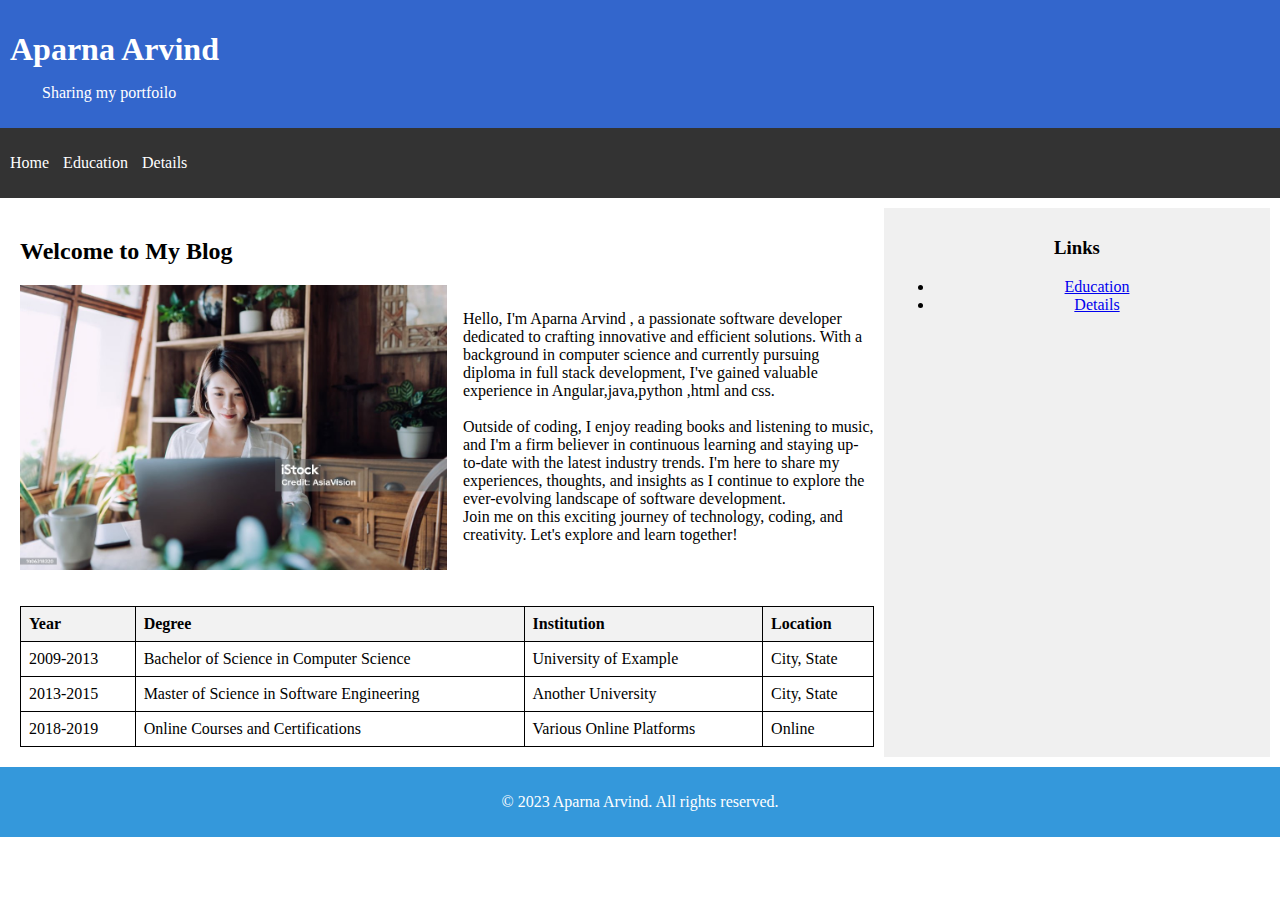
<file: myBlog_aparna_arvind_892560/index.html>
<!DOCTYPE html>
<html lang="en">
<head>
    <meta charset="UTF-8">
    <link rel="stylesheet" href="main.css">
    <title>Your Personal Blog</title>
 
</head>
<body>
    <header class="header-left">
        <h1 class="mar">Aparna Arvind</h1>
        <p class="left">Sharing my portfoilo</p>
    </header>

    <nav class="nav-bar">
        <ul>
            <li><a href="index.html">Home</a></li>
            <li><a href="content.html">Education</a></li>
            <li><a href="content.html">Details</a></li>
        </ul>
    </nav>

   <main>
    <section id="main-content">
        <h2>Welcome to My Blog</h2>
        <div class="content-wrapper">
            <img src="pp.jpg" alt="Your Image" class="left-image">
            <p class="right-text">
                <!-- <h2>About Me</h2> -->
            
                Hello, I'm Aparna Arvind , a passionate software developer dedicated to crafting innovative and efficient solutions. With a background in computer science and currently pursuing diploma in full stack development, I've gained valuable experience in Angular,java,python ,html and css. <br><br>

<!-- My journey in the world of software development began in 2021 with Ernst and Young, and since then, I've had the privilege of working on various exciting projects. I thrive on problem-solving and turning complex ideas into elegant, user-friendly applications.<br><br> -->

Outside of coding, I enjoy reading books and listening to music, and I'm a firm believer in continuous learning and staying up-to-date with the latest industry trends. I'm here to share my experiences, thoughts, and insights as I continue to explore the ever-evolving landscape of software development.<br>

Join me on this exciting journey of technology, coding, and creativity. Let's explore and learn together!
            </p>
        </div><br><br>
        <table>
  <tr>
    <th>Year</th>
    <th>Degree</th>
    <th>Institution</th>
    <th>Location</th>
  </tr>
  <tr>
    <td>2009-2013</td>
    <td>Bachelor of Science in Computer Science</td>
    <td>University of Example</td>
    <td>City, State</td>
  </tr>
  <tr>
    <td>2013-2015</td>
    <td>Master of Science in Software Engineering</td>
    <td>Another University</td>
    <td>City, State</td>
  </tr>
  <tr>
    <td>2018-2019</td>
    <td>Online Courses and Certifications</td>
    <td>Various Online Platforms</td>
    <td>Online</td>
  </tr>
</table>
        <!-- <ul>
            <li><a href="link-to-some-page.html">Link 1</a></li>
            <li><a href="link-to-another-page.html">Link 2</a></li>
        </ul> -->
    </section>

    <aside>
        <h3>Links</h3>
        <ul>
            <li><a href="content.html">Education</a></li>
            <li><a href="content2.html">Details</a></li>
        </ul>
    </aside>
</main>


    <footer>
        <p>&copy; 2023 Aparna Arvind. All rights reserved.</p>
    </footer>
</body>
</html>
</file>
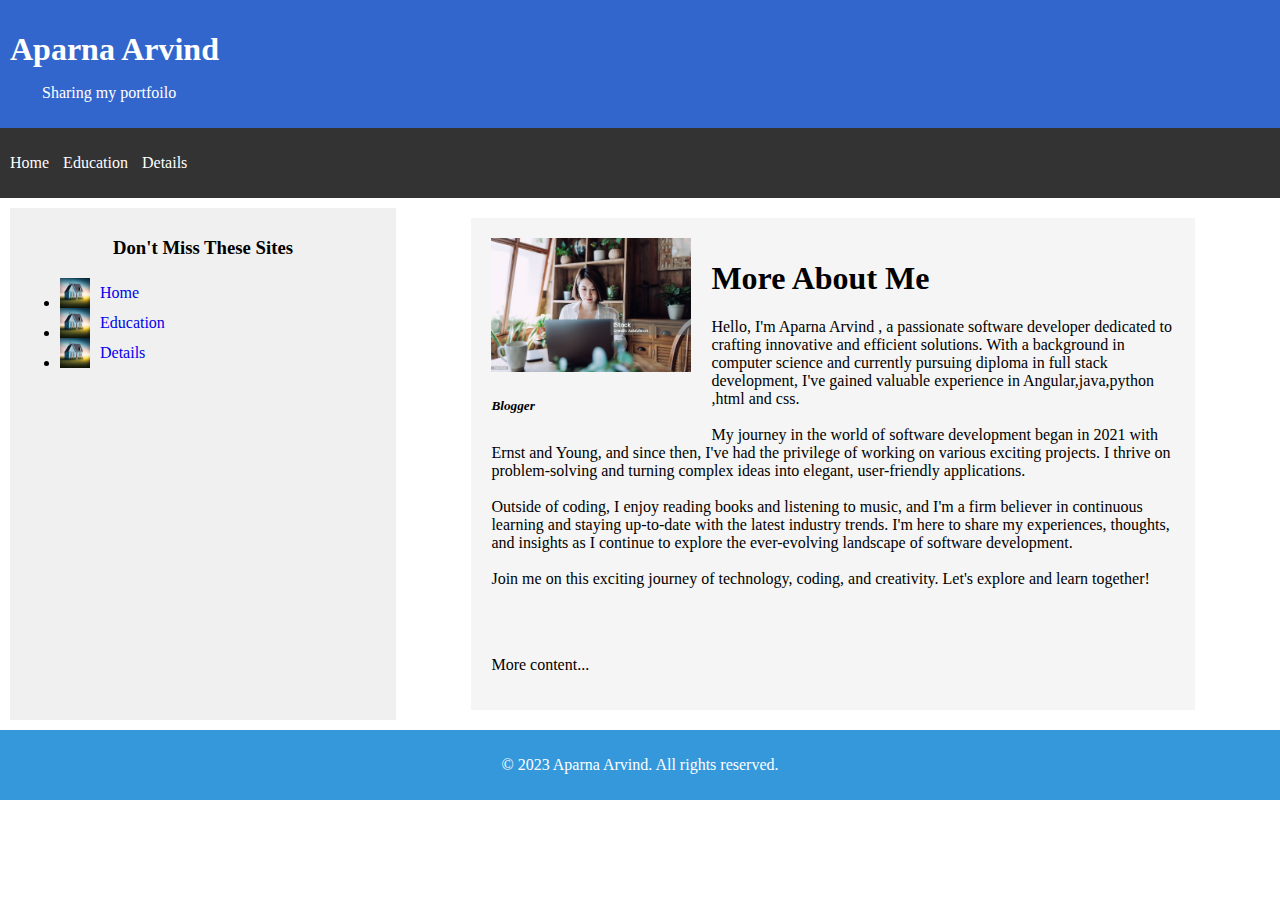
<file: myBlog_aparna_arvind_892560/content.html>
<!DOCTYPE html>
<html lang="en">
<head>
    <meta charset="UTF-8">
    <link rel="stylesheet" href="content_gg.css">
    <title>Your Personal Blog</title>
 <style>
      
    </style>
</head>
<body>
    <header class="header-left">
        <h1 class="mar">Aparna Arvind</h1>
        <p class="left">Sharing my portfoilo</p>
    </header>

    <nav class="nav-bar">
        <ul>
            <li><a href="index.html">Home</a></li>
            <li><a href="content.html">Education</a></li>
            <li><a href="content.html">Details</a></li>
        </ul>
    </nav>

   <main>
     <aside>
        <h3>Don't Miss These Sites</h3>
         <ul>
            <li>
                <a href="index.html">
                    <img src="download.jpg" alt="Link 1">
                    Home
                </a>
            </li>
            <li>
                <a href="content.html">
                    <img src="download.jpg" alt="Link 2">
                    Education
                </a>
            </li>
            <li>
                <a href="content2.html">
                    <img src="download.jpg" alt="Link 3">
                   Details
                </a>
            </li>
        </ul>
    </aside>
    <section id="main-content">
     <!--    <h2>Welcome to My Blog</h2> -->
        <article>
        <div class="figure-container">
            <img src="pp.jpg" alt="Image Caption" class="figure-image">
            <figcaption class="figure-caption"><b><h5>Blogger</h5></b></figcaption>
        </div>

        <h1>More About Me</h1>
        <p> Hello, I'm Aparna Arvind , a passionate software developer dedicated to crafting innovative and efficient solutions. With a background in computer science and currently pursuing diploma in full stack development, I've gained valuable experience in Angular,java,python ,html and css. <br><br>

My journey in the world of software development began in 2021 with Ernst and Young, and since then, I've had the privilege of working on various exciting projects. I thrive on problem-solving and turning complex ideas into elegant, user-friendly applications.<br><br>

Outside of coding, I enjoy reading books and listening to music, and I'm a firm believer in continuous learning and staying up-to-date with the latest industry trends. I'm here to share my experiences, thoughts, and insights as I continue to explore the ever-evolving landscape of software development.<br><br>

Join me on this exciting journey of technology, coding, and creativity. Let's explore and learn together!</p><br><br>
        <p>More content...</p>
    </article>
        
    </section>

   
</main>


    <footer>
        <p>&copy; 2023 Aparna Arvind. All rights reserved.</p>
    </footer>
</body>
</html>
</file>
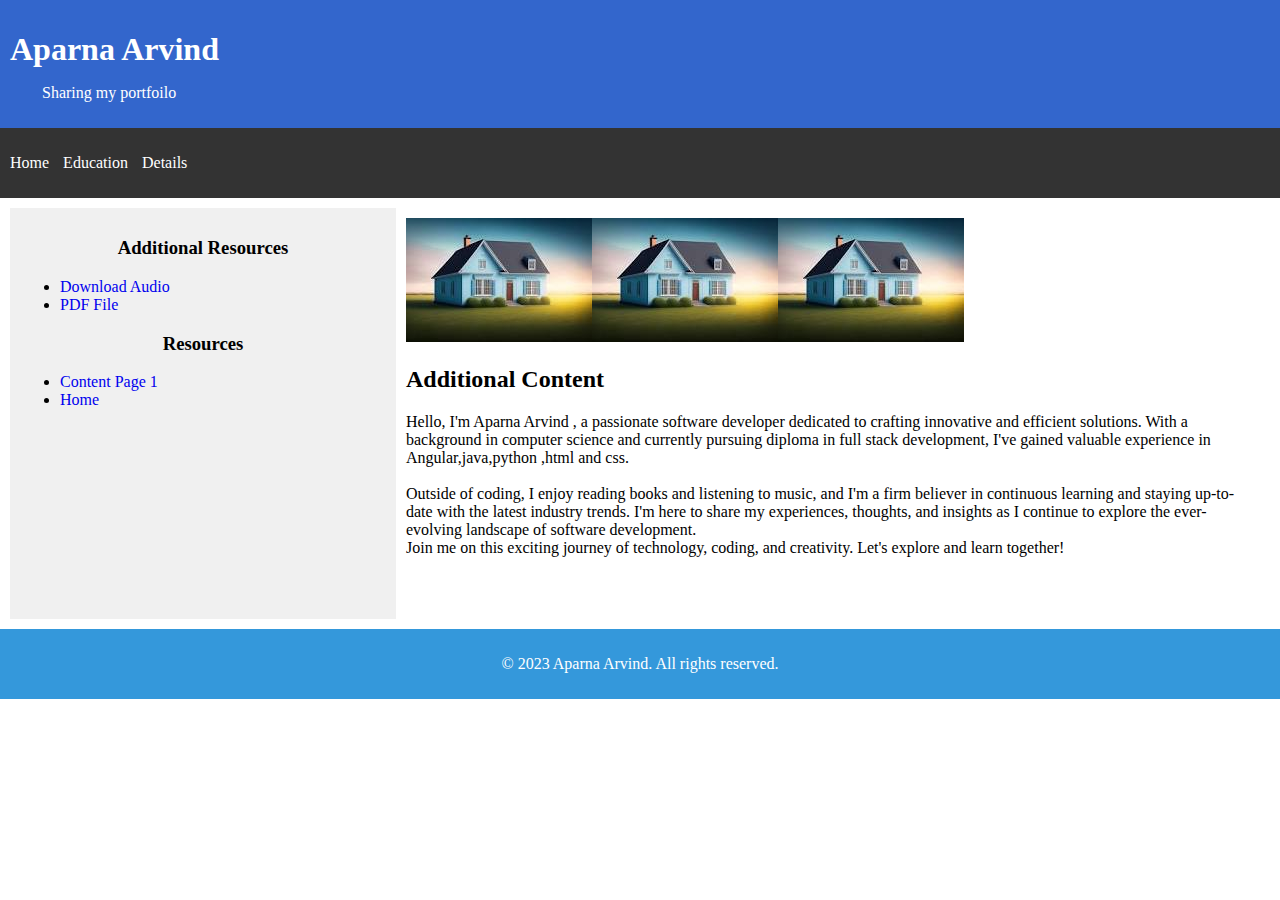
<file: myBlog_aparna_arvind_892560/content2.html>
<!DOCTYPE html>
<html lang="en">
<head>
    <meta charset="UTF-8">
    <link rel="stylesheet" href="content_gg.css">
    <title>Your Personal Blog</title>
  <style>
    
    </style>
</head>
<body>
    <header class="header-left">
        <h1 class="mar">Aparna Arvind</h1>
        <p class="left">Sharing my portfoilo</p>
    </header>

    <nav class="nav-bar">
        <ul>
            <li><a href="index.html">Home</a></li>
            <li><a href="content.html">Education</a></li>
            <li><a href="content.html">Details</a></li>
        </ul>
    </nav>

   <main>

    <aside>
        <h3>Additional Resources</h3>
        <ul>
            <li> <a href="https://www.example.com/path-to-your-audio-file.mp3" download>Download Audio</a>

  <!-- Link to a PDF file -->
 </li>
            <li> <a href="https://www.example.com/path-to-your-pdf-file.pdf" target="_blank">PDF File</a></li>
        </ul>
         <h3>Resources</h3>
          <ul>
            <li><a href="content.html">Content Page 1</a></li>
            <li><a href="index.html">Home</a></li>
        </ul>
    </aside>
    <section id="main-content">
        <!-- Carousel of three images -->
  <div class="carousel">
    <a href="download.jpg">
      <img src="download.jpg" alt="Image 1">
    </a>
    <a href="download.jpg">
      <img src="download.jpg" alt="Image 2">
    </a>
    <a href="download.jpg">
      <img src="download.jpg" alt="Image 3">
    </a>
  </div>

  <!-- Link to an audio file -->
 
    </div>
    
    <div class="content">
        <h2>Additional Content</h2>
        <p>   Hello, I'm Aparna Arvind , a passionate software developer dedicated to crafting innovative and efficient solutions. With a background in computer science and currently pursuing diploma in full stack development, I've gained valuable experience in Angular,java,python ,html and css. <br><br>

<!-- My journey in the world of software development began in 2021 with Ernst and Young, and since then, I've had the privilege of working on various exciting projects. I thrive on problem-solving and turning complex ideas into elegant, user-friendly applications.<br><br> -->

Outside of coding, I enjoy reading books and listening to music, and I'm a firm believer in continuous learning and staying up-to-date with the latest industry trends. I'm here to share my experiences, thoughts, and insights as I continue to explore the ever-evolving landscape of software development.<br>

Join me on this exciting journey of technology, coding, and creativity. Let's explore and learn together!</p>
    </div>
        
        
            <p >
                <!-- <h2>About Me</h2> -->
            
             
            </p>
        </div><br><br>
    
        <!-- <ul>
            <li><a href="link-to-some-page.html">Link 1</a></li>
            <li><a href="link-to-another-page.html">Link 2</a></li>
        </ul> -->
    </section>

</main>


    <footer>
        <p>&copy; 2023 Aparna Arvind. All rights reserved.</p>
    </footer>
</body>
</html>
</file>
<file: myBlog_aparna_arvind_892560/main.css>
/* main.css */
body {
    text-align: center;
    max-width: 100%;
    margin: 0 auto;

}

header, nav, main, footer {
/*    margin: 20px;*/
    padding: 10px;
}
.mar{
    margin-bottom: 0em;
}
header {
    background-color: #3498db;
    color: #fff;
}
.nav-bar{
    text-align: left;
}
.header-left {
    text-align: left;
    padding: 10px;
    background-color: #3366cc;
    color: white;
    display: flex;
    flex-direction: column;
}
.left{
    padding-left: 2rem;
}
nav {
    background-color: #333;
}

nav ul {
    list-style-type: none;
    padding: 0;
}

nav ul li {
    display: inline;
    margin-right: 10px;
}

nav a {
    text-decoration: none;
    color: #fff;
}

main {
    display: flex;
}

#main-content {
    width: 70%;
    padding: 10px;
    text-align: left;
}

aside {
    width: 30%;
    padding: 10px;
    background: #f0f0f0;
}

footer {
    background-color: #3498db;
    color: #fff;
}
/* Adjust the layout for the main content and aside */
.main-content {
    display: flex;
    justify-content: space-between;
}

/* Style the content wrapper to place the image and text side by side */
.content-wrapper {
    display: flex;
    align-items: center;
}

/* Style the image to be on the left side */
.left-image {
    width: 50%; /* Adjust the width as needed */
}

/* Style the text to be on the right side */
.right-text {
    width: 50%; /* Adjust the width as needed */
        margin-left: 1rem;

}
table {
      width: 100%;
      border-collapse: collapse;
    }

    table, th, td {
      border: 1px solid black;
    }

    th, td {
      padding: 8px;
      text-align: left;
    }

    th {
      background-color: #f2f2f2;
    }
</file>
<file: myBlog_aparna_arvind_892560/content_gg.css>
/* main.css */
body {
    text-align: center;
    max-width: 100%;
    margin: 0 auto;

}

header, nav, main, footer {
/*    margin: 20px;*/
    padding: 10px;
}
.mar{
    margin-bottom: 0em;
}
aside a {
            text-decoration: none;
           /* color: #fff;*/
            display: flex;
            align-items: center;
        }

aside  a img {
            width: 30px;
            height: 30px;
            margin-right: 10px;
        }
header {
    background-color: #3498db;
    color: #fff;
}
.nav-bar{
    text-align: left;
}
.header-left {
    text-align: left;
    padding: 10px;
    background-color: #3366cc;
    color: white;
    display: flex;
    flex-direction: column;
}
.left{
    padding-left: 2rem;
}
nav {
    background-color: #333;
}

nav ul {
    list-style-type: none;
    padding: 0;
}

nav ul li {
    display: inline;
    margin-right: 10px;
}

nav a {
    text-decoration: none;
    color: #fff;
}

main {
    display: flex;
}

#main-content {
    width: 70%;
    padding: 10px;
    text-align: left;
}

aside {
    width: 30%;
    padding: 10px;
    background: #f0f0f0;
}

footer {
    background-color: #3498db;
    color: #fff;
}
/* Adjust the layout for the main content and aside */
.main-content {
    display: flex;
    justify-content: space-between;
}

/* Style the content wrapper to place the image and text side by side */
.content-wrapper {
    display: flex;
    align-items: center;
}

/* Style the image to be on the left side */
.left-image {
    width: 50%; /* Adjust the width as needed */
}

/* Style the text to be on the right side */
.right-text {
    width: 50%; /* Adjust the width as needed */
        margin-left: 1rem;

}
table {
      width: 100%;
      border-collapse: collapse;
    }

    table, th, td {
      border: 1px solid black;
    }

    th, td {
      padding: 8px;
      text-align: left;
    }

    th {
      background-color: #f2f2f2;
    }
  .carousel {
      display: flex;
      overflow: hidden;
     
    }
    .carousel img {
      width: 100%;
      transition: transform 0.5s ease;
    }
    .carousel a {
      text-decoration: none;
      display: block;
    }
    .carousel a:hover img {
      transform: scale(1.2);
    }
      article {
            width: 80%;
            margin: 0 auto;
            padding: 20px;
            background-color: #f5f5f5;
        }

        .figure-container {
            float: left;
            margin-right: 20px;
        }

        .figure-image {
            max-width: 200px;
            height: auto;
        }

        .figure-caption {
            font-style: italic;
        }
</file>
